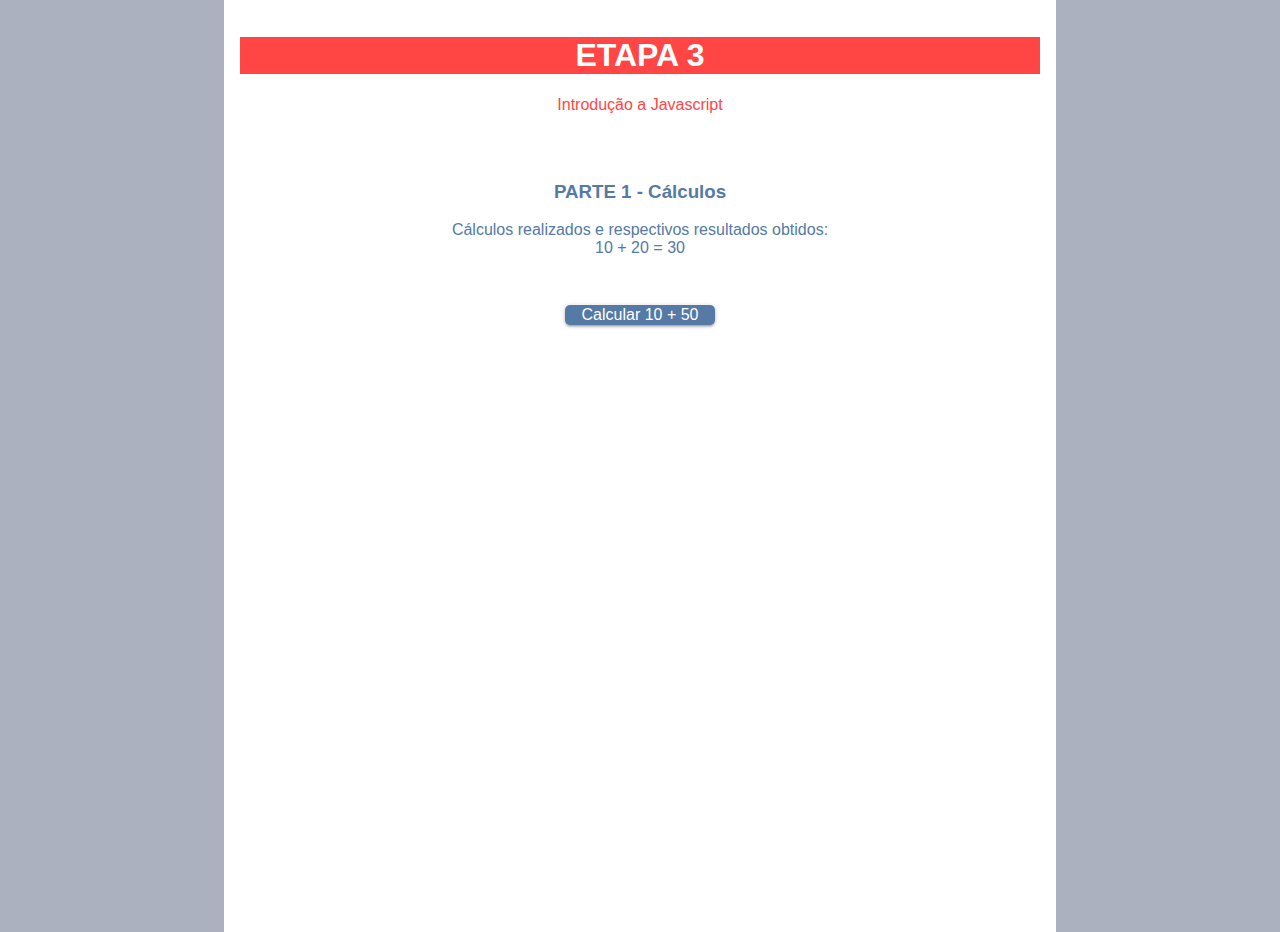
<file: 02_TUTORIAL/Semana 3/frontend/index.html>
﻿<!DOCTYPE html>
<html>
<head>
	<meta charset="UTF-8" />
	<meta name="viewport" content="width=device-width, initial-scale=1, maximum-scale=1" />
	<title>ETAPA 3</title>
	<link rel="stylesheet" href="style.css" />	
	<script src="script.js"></script>

</head>
<body>
	<div id="main">
		<h1>ETAPA 3</h1>
		Introdução a Javascript
		<div id="calc" class="sections">
			<h3>PARTE 1 - Cálculos</h3>
			Cálculos realizados e respectivos resultados obtidos:
		</div>
		<button onclick="CalcAddAndShow(10, 50)" class="button-calc">Calcular 10 + 50</button>
	</div>
</body>
</html>
</file>
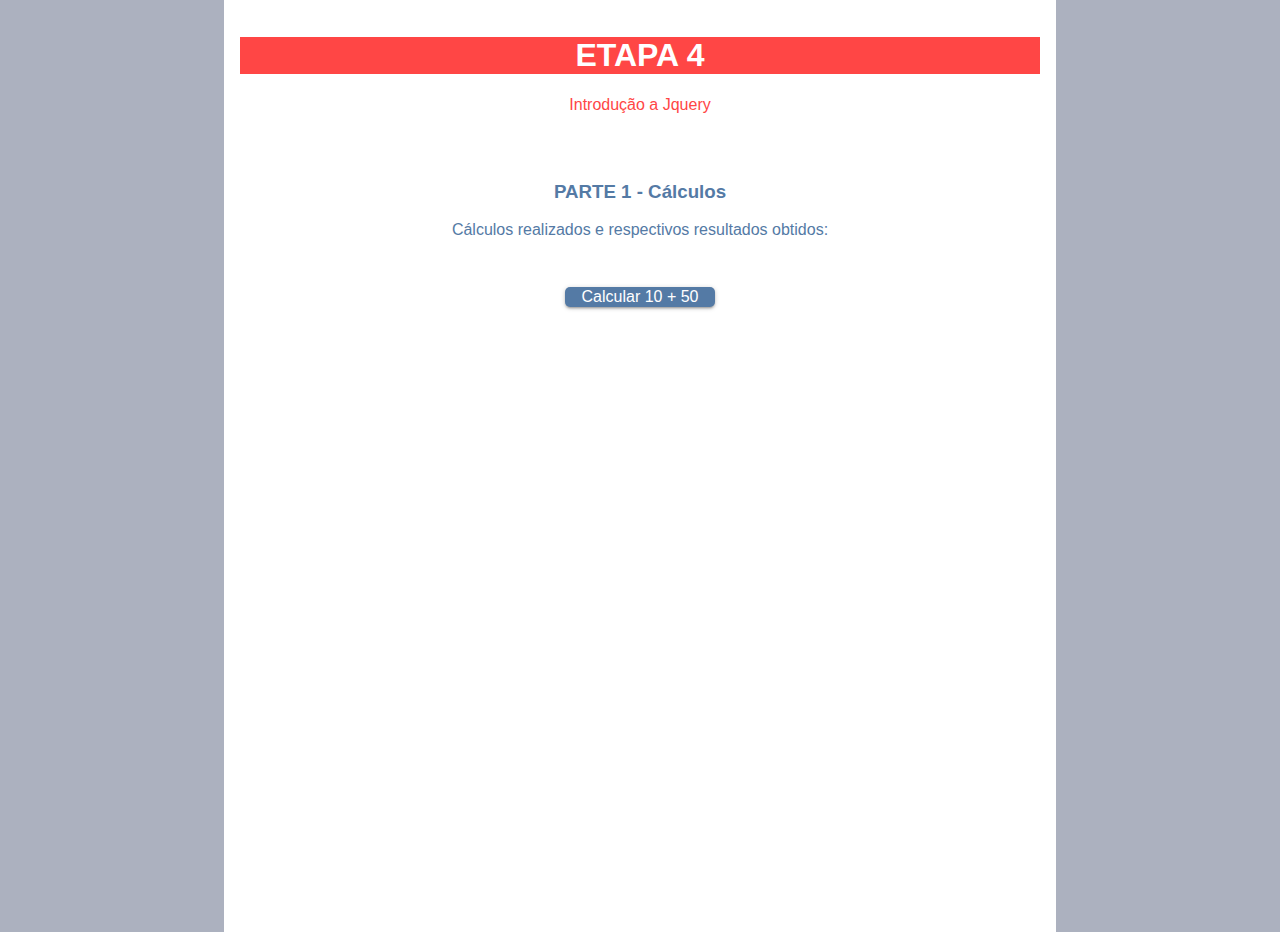
<file: 02_TUTORIAL/Semana 4/frontend/index.html>
﻿<!DOCTYPE html>
<html>
<head>
	<meta charset="UTF-8" />
	<meta name="viewport" content="width=device-width, initial-scale=1, maximum-scale=1" />
	<title>ETAPA 3</title>
	<link rel="stylesheet" href="style.css" />	
	<script src="script.js"></script>
	<script src="https://ajax.googleapis.com/ajax/libs/jquery/3.6.0/jquery.min.js"></script>
</head>
<body>
	<div id="main">
		<h1>ETAPA 4</h1>
		Introdução a Jquery
		<div id="calc" class="sections">
			<h3>PARTE 1 - Cálculos</h3>
			Cálculos realizados e respectivos resultados obtidos:
		</div>
		<button onclick="CalcAddAndShow(10, 50)" class="button-calc">Calcular 10 + 50</button>
	</div>
</body>
</html>
</file>
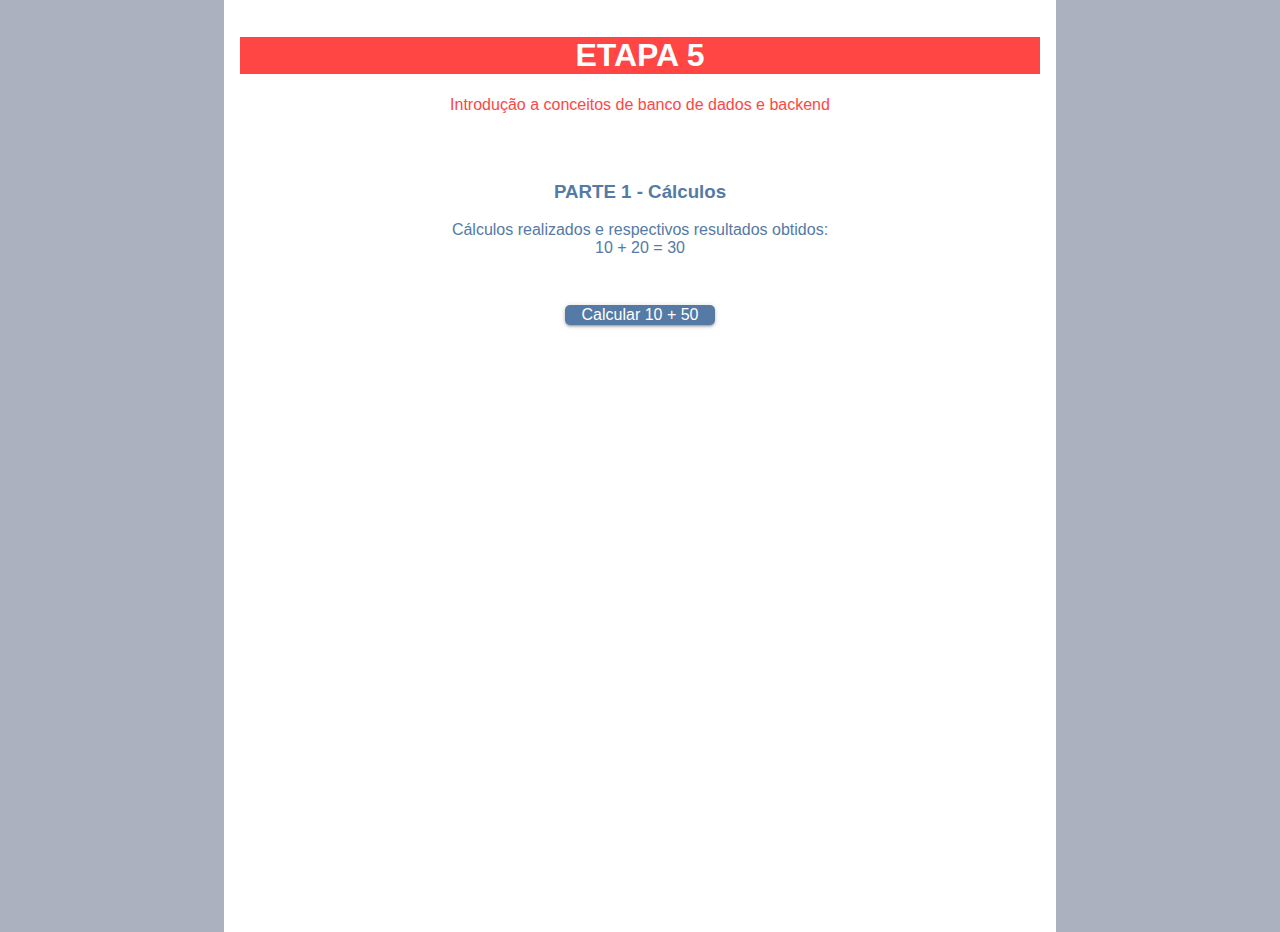
<file: 02_TUTORIAL/Semana 5/frontend/index.html>
﻿<!DOCTYPE html>
<html>
<head>
	<meta charset="UTF-8" />
	<meta name="viewport" content="width=device-width, initial-scale=1, maximum-scale=1" />
	<title>ETAPA 5</title>
	<link rel="stylesheet" href="style.css" />
	<script src="https://ajax.googleapis.com/ajax/libs/jquery/3.6.0/jquery.min.js"></script>	
	<script src="script.js"></script>

</head>
<body>
	<div id="main">
		<h1>ETAPA 5</h1>
		Introdução a conceitos de banco de dados e backend
		<div id="calc" class="sections">
			<h3>PARTE 1 - Cálculos</h3>
			Cálculos realizados e respectivos resultados obtidos:
		</div>
		<button onclick="CalcAddAndShow(10, 50)" class="button-calc">Calcular 10 + 50</button>
	</div>
</body>
</html>
</file>
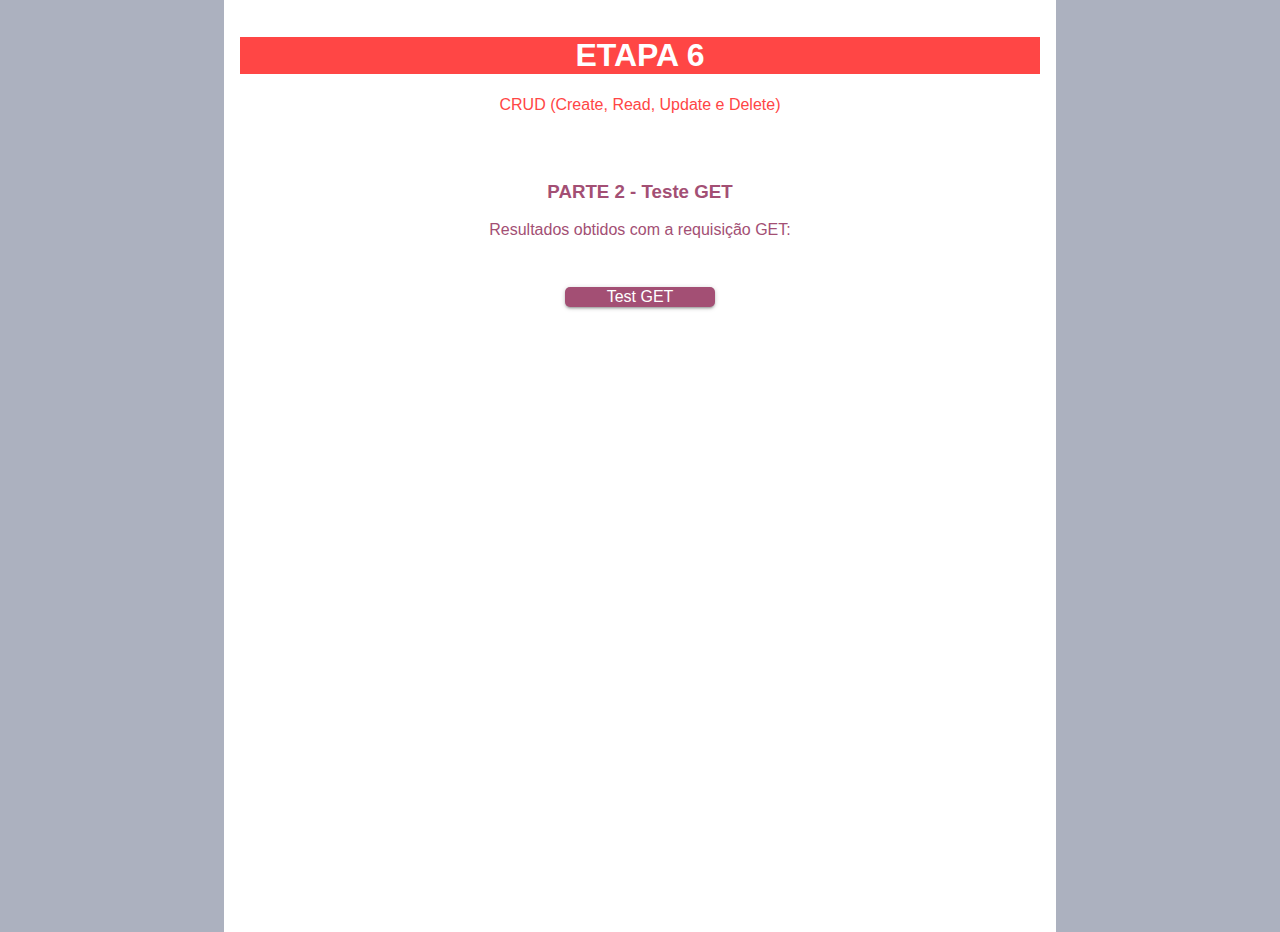
<file: 02_TUTORIAL/Semana 6/frontend/index.html>
﻿<!DOCTYPE html>
<html>
<head>
	<meta charset="UTF-8" />
	<meta name="viewport" content="width=device-width, initial-scale=1, maximum-scale=1" />
	<title>ETAPA 6</title>
	<link rel="stylesheet" href="style.css" />	
	<script src="https://ajax.googleapis.com/ajax/libs/jquery/3.6.0/jquery.min.js"></script>
	<script src="script.js"></script>

</head>
<body>
	<div id="main">
		<h1>ETAPA 6</h1>
		CRUD (Create, Read, Update e Delete)
		
		<div id="get" class="sections">
			<h3>PARTE 2 - Teste GET</h3>
			Resultados obtidos com a requisição GET:
		</div>
		<button onclick="TestGET()" class="button-get">Test GET</button>
	
	</div>
</body>
</html>
</file>
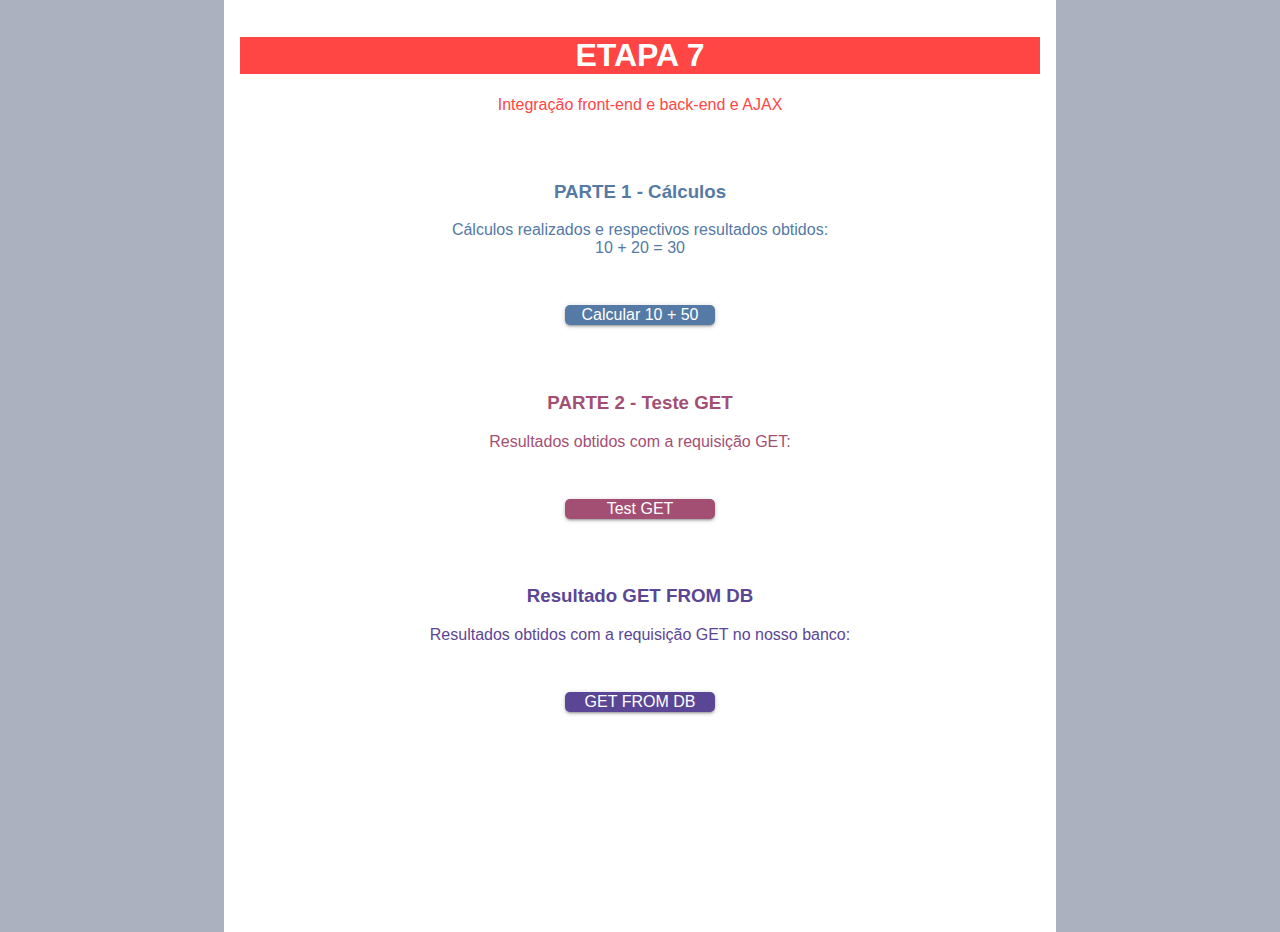
<file: 02_TUTORIAL/Semana 7/frontend/src1/index.html>
﻿<!DOCTYPE html>
<html>
<head>
	<meta charset="UTF-8" />
	<meta name="viewport" content="width=device-width, initial-scale=1, maximum-scale=1" />
	<title>ETAPA 7</title>
	<link rel="stylesheet" href="style.css" />	
	<script src="https://ajax.googleapis.com/ajax/libs/jquery/3.6.0/jquery.min.js"></script>
	<script src="script.js"></script>

</head>
<body>
	<div id="main">
		<h1>ETAPA 7</h1>
		Integração front-end e back-end e AJAX
		
		<div id="calc" class="sections">
			<h3>PARTE 1 - Cálculos</h3>
			Cálculos realizados e respectivos resultados obtidos:
		</div>
		<button onclick="CalcAddAndShow(10, 50)" class="button-calc">Calcular 10 + 50</button>
		
		<div id="get" class="sections">
			<h3>PARTE 2 - Teste GET</h3>
			Resultados obtidos com a requisição GET:
		</div>
		<button onclick="TestGET()" class="button-get">Test GET</button>
		
		<div id="getDB" class="sections">
			<h3>Resultado GET FROM DB</h3>
			Resultados obtidos com a requisição GET no nosso banco:
		</div>
		<button onclick="TestGETDB()" class="button-get-db">GET FROM DB</button>
	</div>
</body>
</html>
</file>
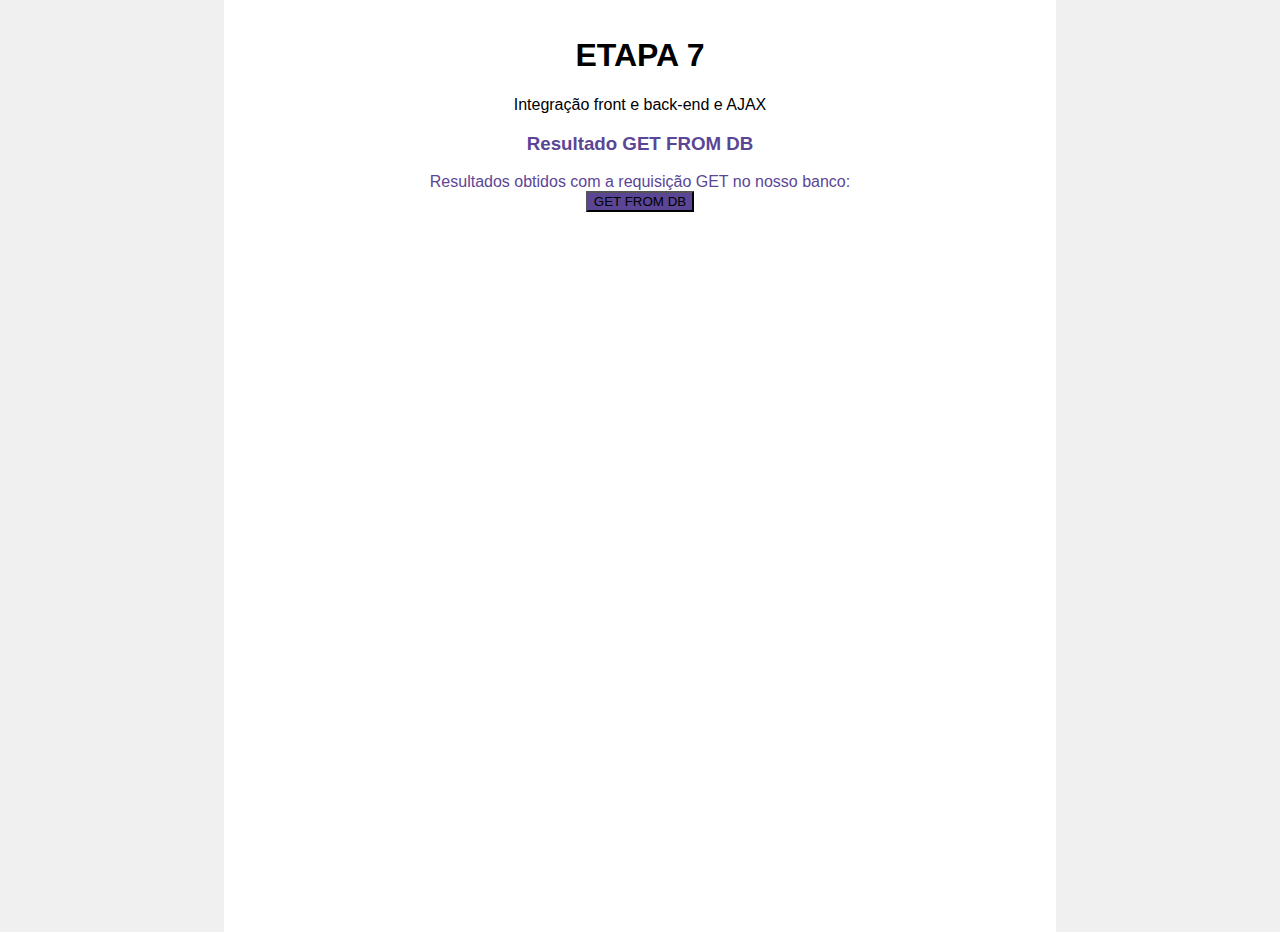
<file: 02_TUTORIAL/Semana 7/frontend/src2/index.html>
﻿<!DOCTYPE html>
<html>
<head>
	<meta charset="UTF-8" />
	<meta name="viewport" content="width=device-width, initial-scale=1, maximum-scale=1" />
	<title>ETAPA 7</title>
	<link rel="stylesheet" href="style.css" />	
	<script src="https://ajax.googleapis.com/ajax/libs/jquery/3.6.0/jquery.min.js"></script>
	<script src="script.js"></script>

</head>
<body>
	<div id="main">
		<h1>ETAPA 7</h1>
		Integração front e back-end e AJAX 
		<div id="getDB" class="sections">
			<h3>Resultado GET FROM DB</h3>
			Resultados obtidos com a requisição GET no nosso banco:
		</div>
		<button onclick="TestGETDB()" class="button-get-db">GET FROM DB</button>
	</div>
</body>
</html>
</file>
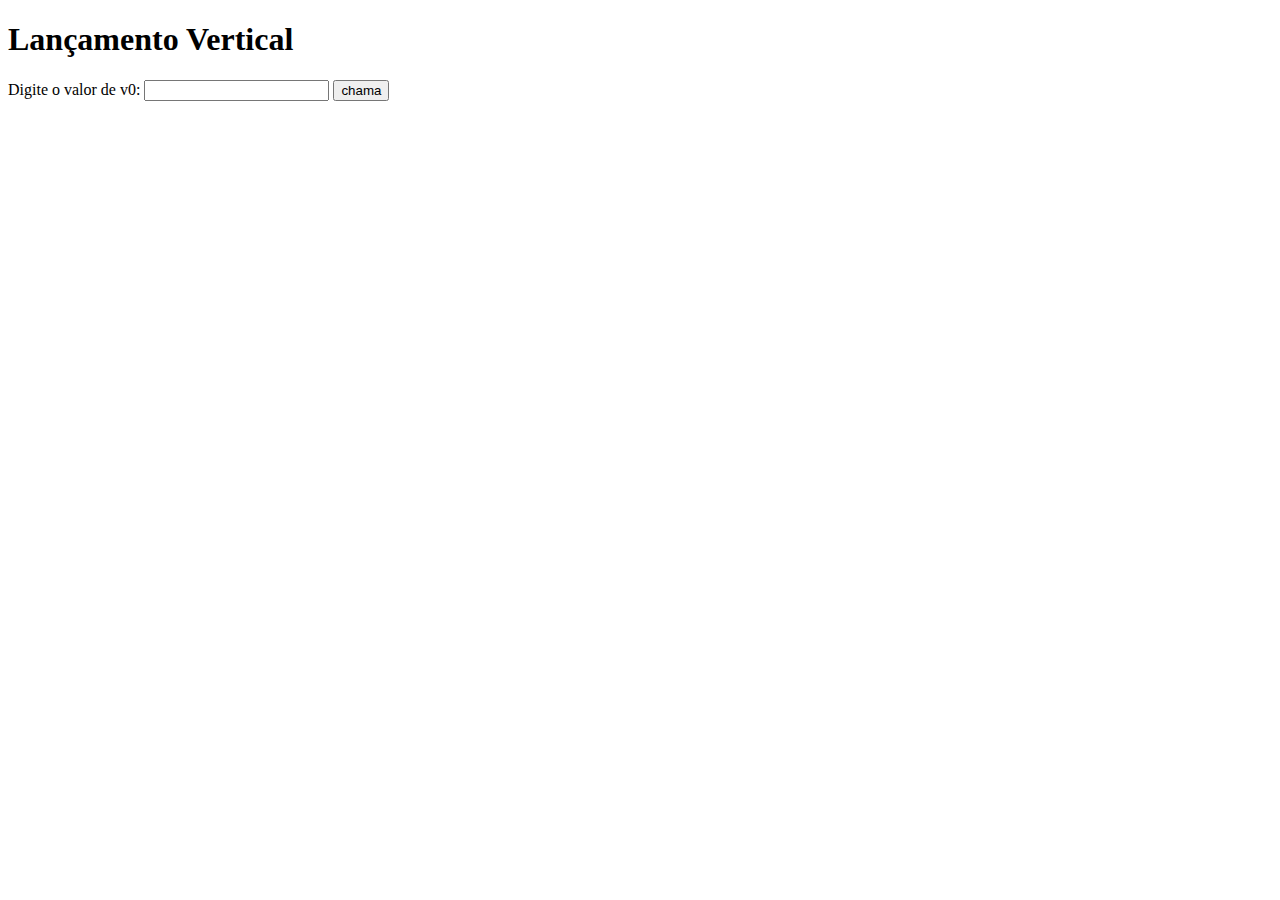
<file: 04_AUT_EST_EX_OBRIGATORIOS/Semana 3/ex1.html>
<!DOCTYPE html>
<html lang="en">
<head>
    <meta charset="UTF-8">
    <meta http-equiv="X-UA-Compatible" content="IE=edge">
    <meta name="viewport" content="width=device-width, initial-scale=1.0">
    <title>Document</title>
    <script src="ex1.js"></script>
</head>
<body>
    <h1> Lançamento Vertical </h1>
    <form name="form1" id="form1">
        Digite o valor de v0:
        <input type="number" id="v0" name="v0" value="" step="0.1" 
        required>
        <input type="button" onclick="ex1();" value="chama">

        <div id="vem"></div>
        <div id="vem1"></div>
        <!--<button name="chama" onclick="ex1();"> Chama </button> -->
    </form> 
    
</body>
</html>
</file>
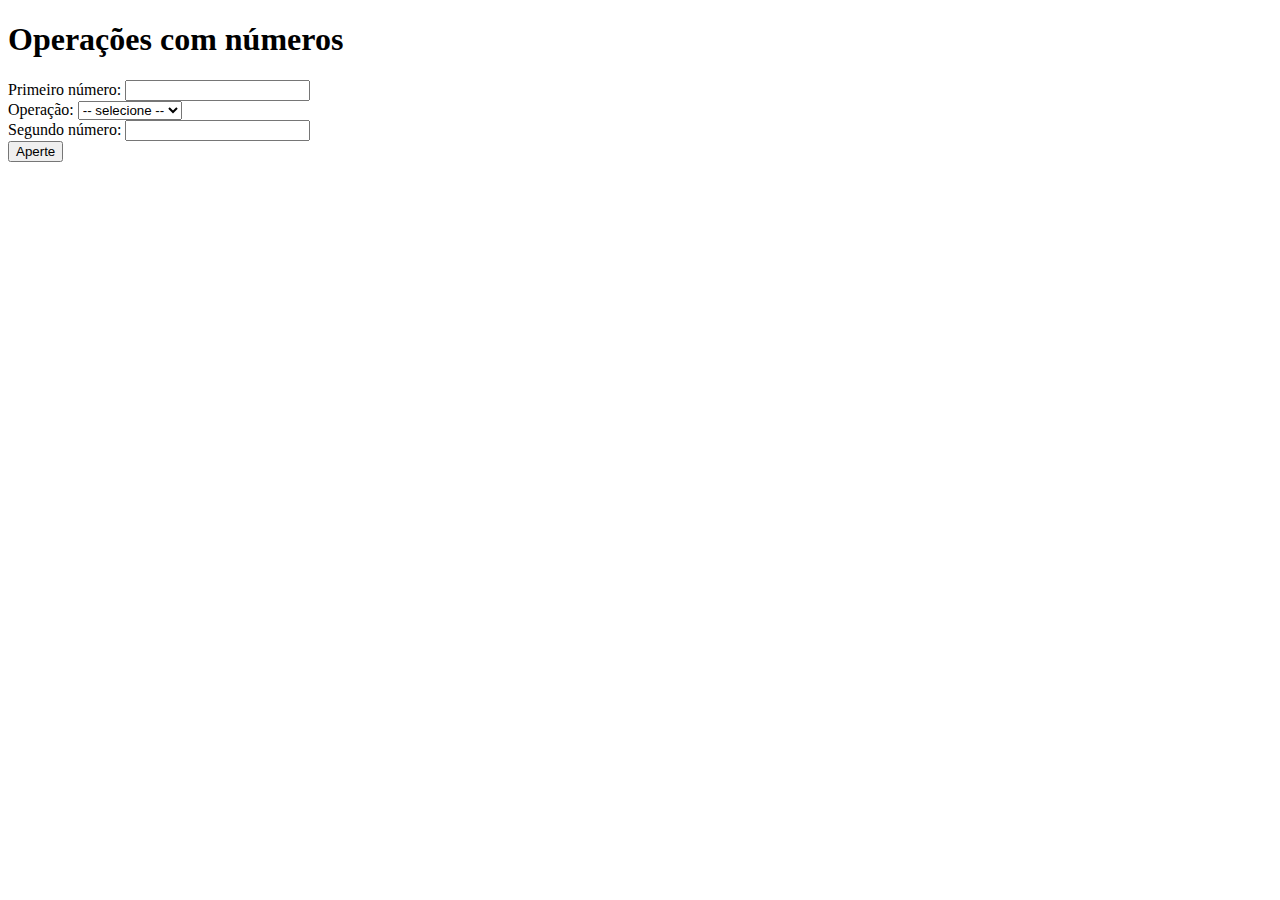
<file: 04_AUT_EST_EX_OBRIGATORIOS/Semana 5/ex1.html>
<!DOCTYPE html>
<html lang="pt-br">
<head>
    <meta charset="UTF-8">
    <meta http-equiv="X-UA-Compatible" content="IE=edge">
    <meta name="viewport" content="width=device-width, initial-scale=1.0">
    <title>Exercício1</title>
    <script src="exercise1.js"></script>
</head>
<body>
    <h1>Operações com números</h1>
    <form id="form1">
        <label for="op1"> Primeiro número:</label>
        <input id='op1' type="number" name="op1" step="0.1" min="0.1" value="">
        <br>
        <label for="operador">Operação:</label>
        <select name="operador" id="operador">
            <option value="">-- selecione --</option>
            <option value="0">+</option>
            <option value="1">-</option>
            <option value="2">*</option>
            <option value="3">/</option>
            <option value="4">//</option>
            <option value="5">%</option>
        </select>
        <br>
        <label for="op2"> Segundo número:</label>
        <input id='op2' type="number" name="op2" step="0.1" min="0.1" value="">
        <br>
        <input type="button" name="botao" value="Aperte" id="botao" onclick="calculo();">
        <br>   
    </form>
        <div id="saida"></div>
</body>
</html>
</file>
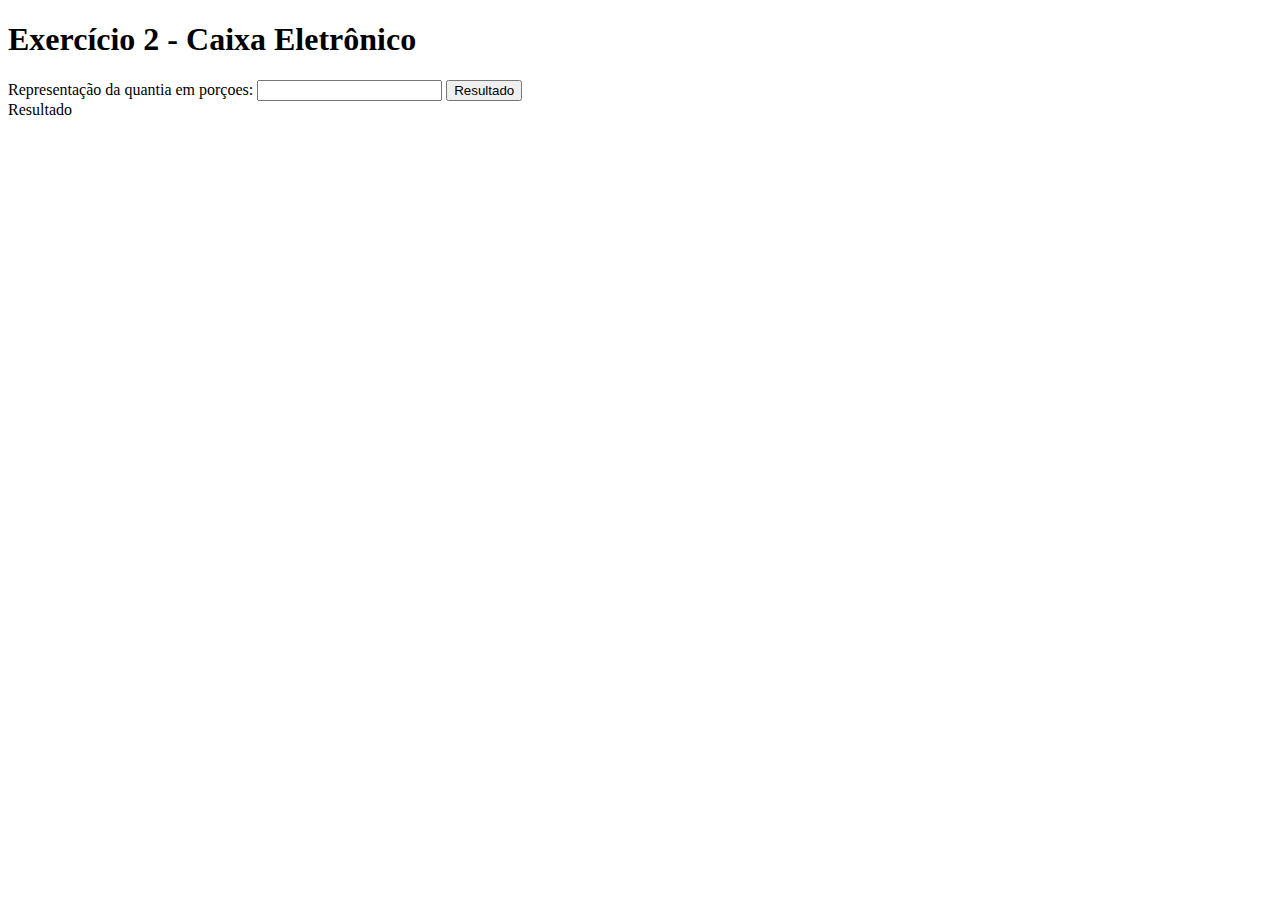
<file: 04_AUT_EST_EX_OBRIGATORIOS/Semana 5/ex2.html>
<!DOCTYPE html>
<html lang="pt-br">
<head>
    <meta charset="UTF-8">
    <meta http-equiv="X-UA-Compatible" content="IE=edge">
    <meta name="viewport" content="width=device-width, initial-scale=1.0">
    <title>Resolução de problemas com algoritmos - Semana 5</title>
    <script src="exercise2.js" defer></script>
</head>

<body>
    <h1>Exercício 2 - Caixa Eletrônico </h1>
    <form name="fomr1" action="ex2.html" method="get">
        <label for="valor">Representação da quantia em porçoes:</label>
        <input type="number" step="0.1" id="valor" value="">
        <input type="button" name="botao" value="Resultado" onclick="caixa();">
    </form>
        <div id="show"> Resultado </div>
</body>
</html>
</file>
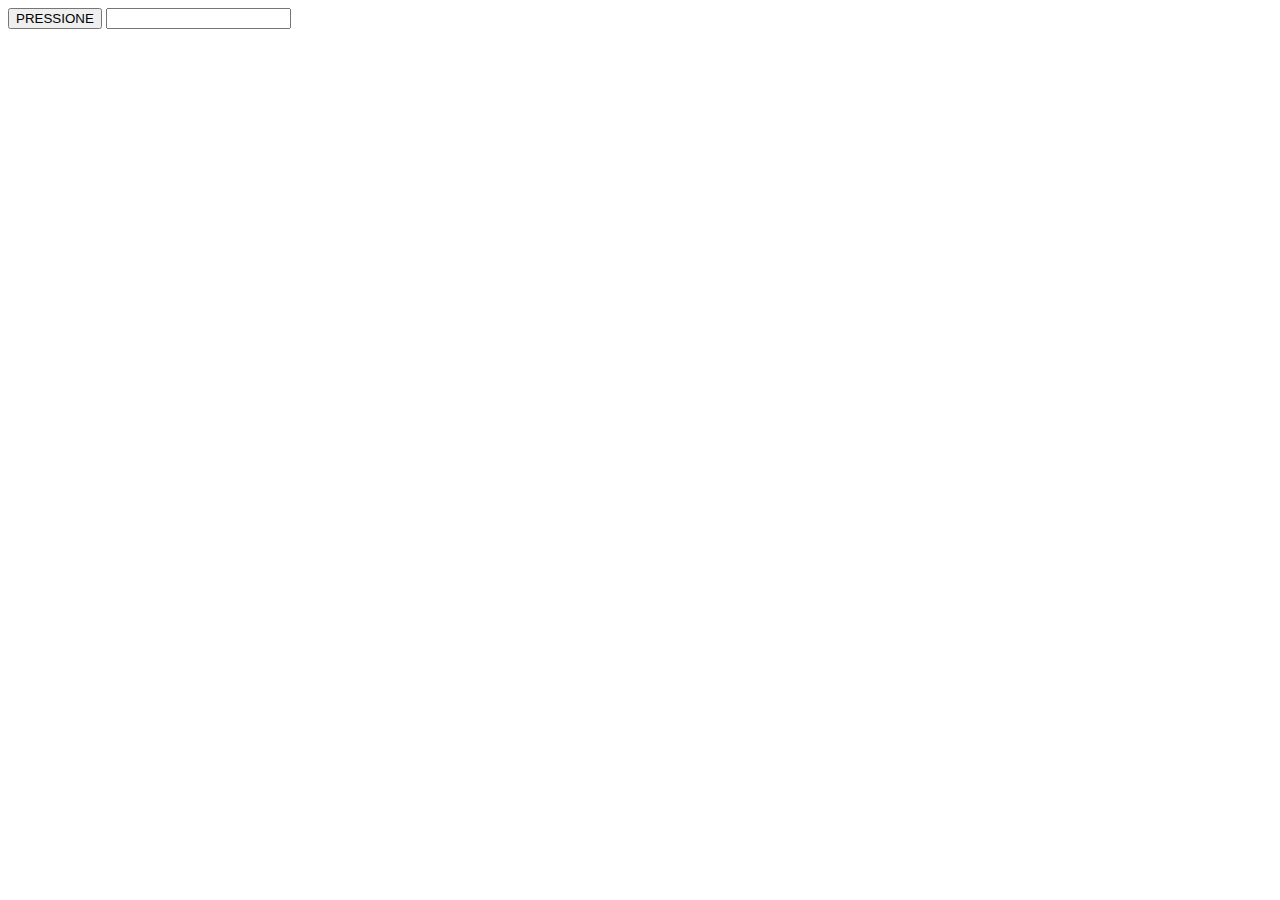
<file: 04_AUT_EST_EX_OBRIGATORIOS/Semana 5/ex3.html>
<!DOCTYPE html>
<html lang="pt-br">
<head>
    <meta charset="UTF-8">
    <meta http-equiv="X-UA-Compatible" content="IE=edge">
    <meta name="viewport" content="width=device-width, initial-scale=1.0">
    <title>Document</title>
    <script src="exercise3.js"></script>
</head>
<body>
    <input type="button" name="botao" value="PRESSIONE" id="botao" onclick="bubbleSort();">
    <input id='numeros' type="text" name="numeros" value="">
    <div id="saida"></div>
</body>
</html>
</file>
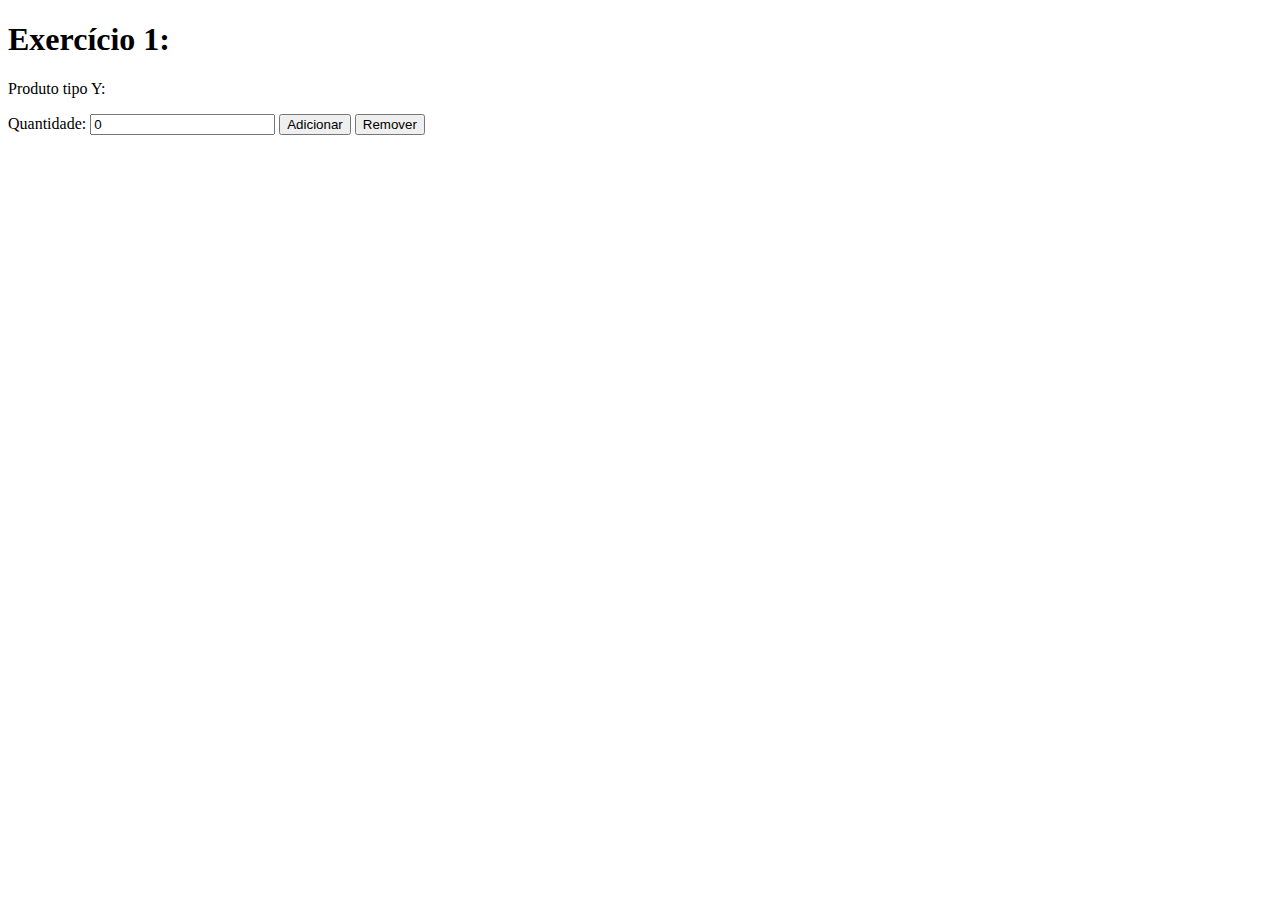
<file: 04_AUT_EST_EX_OBRIGATORIOS/Semana 7/ex1.html>
<!DOCTYPE html>
<html lang="pt-br">

<head>
  <meta charset="UTF-8">
  <meta http-equiv="X-UA-Compatible" content="IE=edge">
  <meta name="viewport" content="width=device-width, initial-scale=1.0">
  <title>Exercício 1 / Semana 7</title>
</head>

<body>
  <h1>Exercício 1:</h1>
  <p>Produto tipo Y:</p>
  <label for="quantity"> Quantidade: </label>
  <input type="number" id="quantity" min="0" value="0">
  <button type="button" id="add">Adicionar</button>
  <button type="button" id="remove">Remover</button>
  <script src ="ex1.js"></script>
</body>

</html>
</file>
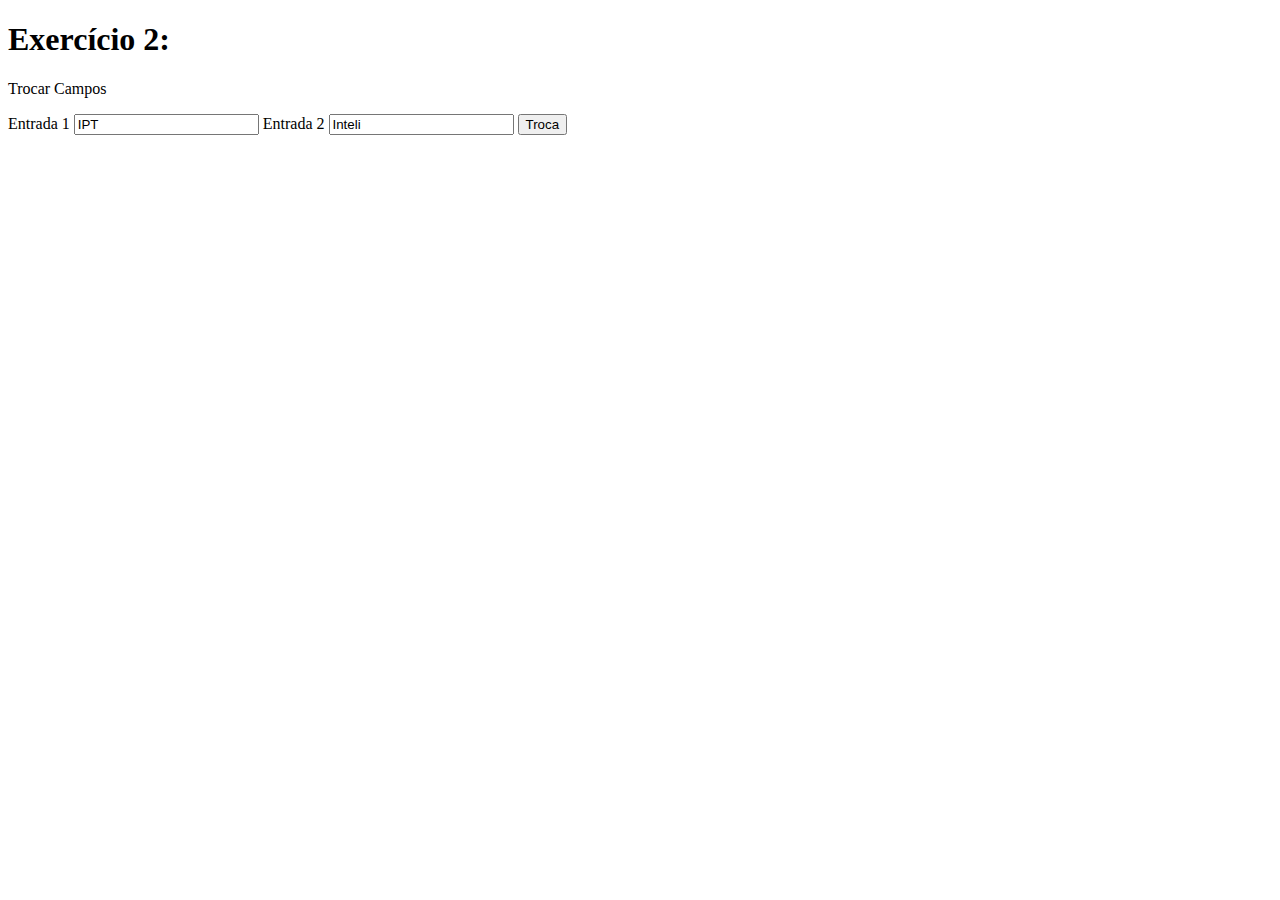
<file: 04_AUT_EST_EX_OBRIGATORIOS/Semana 7/ex2.html>
<!DOCTYPE html>
<html lang="en">

<head>
  <meta charset="UTF-8">
  <meta http-equiv="X-UA-Compatible" content="IE=edge">
  <meta name="viewport" content="width=device-width, initial-scale=1.0">
  <title>Exercício 2 / Semana 7</title>
</head>

<body>
  <h1>Exercício 2:</h1>
  <p>Trocar Campos</p>
  <label for="valor1">Entrada 1</label>
  <input type="text" id="value1" value="IPT">
  <label for="valor2">Entrada 2</label>
  <input type="text" id="value2" value="Inteli">
  <button type="button" id="swap">Troca</button>
  <script src="ex2.js"></script>
</body>

</html>
</file>
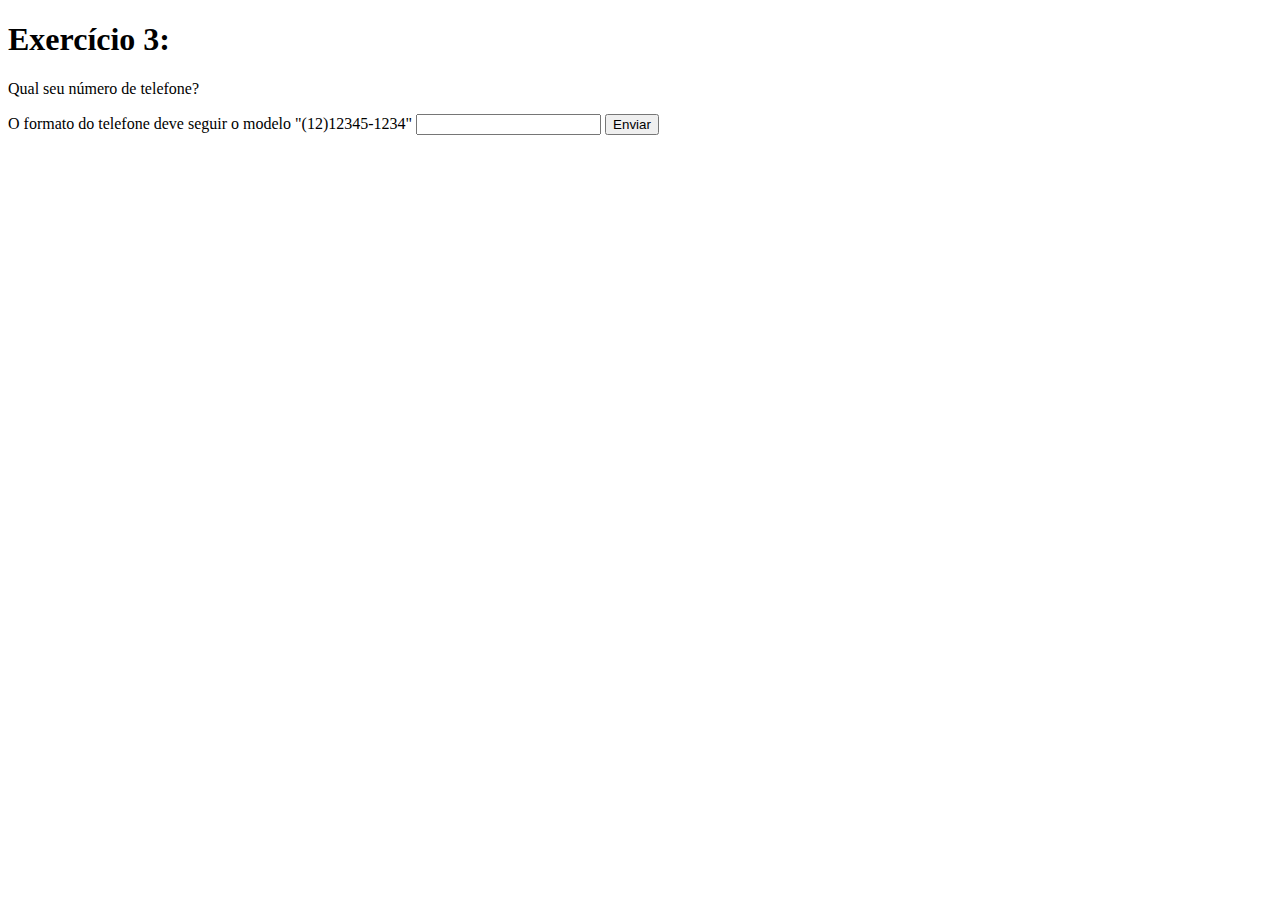
<file: 04_AUT_EST_EX_OBRIGATORIOS/Semana 7/ex3.html>
<!DOCTYPE html>
<html lang="en">

<head>
  <meta charset="UTF-8">
  <meta http-equiv="X-UA-Compatible" content="IE=edge">
  <meta name="viewport" content="width=device-width, initial-scale=1.0">
  <title>Exercício 3 / Semana 7</title>
</head>

<body>
  <h1>Exercício 3:</h1>
  <p>Qual seu número de telefone?</p>
  <form action="" method="get">
    <label for="cellphone">O formato do telefone deve seguir o modelo "(12)12345-1234"</label>
    <input type="text" id="cellphone" name="cellphone" pattern="\(\d{2}\)\d{5}-\d{4}">
    <button type="submit">Enviar</button>
  </form>
</body>

</html>
</file>
<file: 02_TUTORIAL/Semana 3/frontend/style.css>
﻿body, html {
	width: 100%;
	height: 100%;
	background-color: #acb1bf;
	margin: 0;
	color: #ff4645;
	font-family: -apple-system, BlinkMacSystemFont, "Segoe UI", Roboto, Oxygen,
    Ubuntu, Cantarell, "Open Sans", "Helvetica Neue", sans-serif;
}

h1{
	background-color: #ff4645;
	color: white;
}

#main {
	max-width: 800px;
	min-height: 100%;
	margin: 0 auto;
	background-color: #FFFFFF;
	padding: 1rem;
	text-align: center;
}

.sections{
	padding: 3em;
}


#calc{
	color: #547aa5;
}


button {
	padding: 3;
	border: none;
	font: inherit;
	cursor: pointer;	
	border-radius: 5px;
	font-weight: 500;
	color: white;
	width: 150px;
  	box-shadow: 0 2px 2px 0 rgba(0, 0, 0, 0.14),
    			0 3px 1px -2px rgba(0, 0, 0, 0.12), 
				0 1px 5px 0 rgba(0, 0, 0, 0.2);
  }

.button-calc{
	background-color: #547aa5;
}
</file>
<file: 02_TUTORIAL/Semana 4/frontend/style.css>
﻿body, html {
	width: 100%;
	height: 100%;
	background-color: #acb1bf;
	margin: 0;
	color: #ff4645;
	font-family: -apple-system, BlinkMacSystemFont, "Segoe UI", Roboto, Oxygen,
    Ubuntu, Cantarell, "Open Sans", "Helvetica Neue", sans-serif;
}

h1{
	background-color: #ff4645;
	color: white;
}

#main {
	max-width: 800px;
	min-height: 100%;
	margin: 0 auto;
	background-color: #FFFFFF;
	padding: 1rem;
	text-align: center;
}

.sections{
	padding: 3em;
}


#calc{
	color: #547aa5;
}


button {
	padding: 3;
	border: none;
	font: inherit;
	cursor: pointer;	
	border-radius: 5px;
	font-weight: 500;
	color: white;
	width: 150px;
  	box-shadow: 0 2px 2px 0 rgba(0, 0, 0, 0.14),
    			0 3px 1px -2px rgba(0, 0, 0, 0.12), 
				0 1px 5px 0 rgba(0, 0, 0, 0.2);
  }

.button-calc{
	background-color: #547aa5;
}
</file>
<file: 02_TUTORIAL/Semana 5/frontend/style.css>
﻿body, html {
	width: 100%;
	height: 100%;
	background-color: #acb1bf;
	margin: 0;
	color: #ff4645;
	font-family: -apple-system, BlinkMacSystemFont, "Segoe UI", Roboto, Oxygen,
    Ubuntu, Cantarell, "Open Sans", "Helvetica Neue", sans-serif;
}

h1{
	background-color: #ff4645;
	color: white;
}

#main {
	max-width: 800px;
	min-height: 100%;
	margin: 0 auto;
	background-color: #FFFFFF;
	padding: 1rem;
	text-align: center;
}

.sections{
	padding: 3em;
}


#calc{
	color: #547aa5;
}


button {
	padding: 3;
	border: none;
	font: inherit;
	cursor: pointer;	
	border-radius: 5px;
	font-weight: 500;
	color: white;
	width: 150px;
  	box-shadow: 0 2px 2px 0 rgba(0, 0, 0, 0.14),
    			0 3px 1px -2px rgba(0, 0, 0, 0.12), 
				0 1px 5px 0 rgba(0, 0, 0, 0.2);
  }

.button-calc{
	background-color: #547aa5;
}
</file>
<file: 02_TUTORIAL/Semana 6/frontend/style.css>
﻿body, html {
	width: 100%;
	height: 100%;
	background-color: #acb1bf;
	margin: 0;
	color: #ff4645;
	font-family: -apple-system, BlinkMacSystemFont, "Segoe UI", Roboto, Oxygen,
    Ubuntu, Cantarell, "Open Sans", "Helvetica Neue", sans-serif;
}

h1{
	background-color: #ff4645;
	color: white;
}

#main {
	max-width: 800px;
	min-height: 100%;
	margin: 0 auto;
	background-color: #FFFFFF;
	padding: 1rem;
	text-align: center;
}

.sections{
	padding: 3em;
}


#calc{
	color: #547aa5;
}

#get{
	color: #a34f74;
}


button {
	padding: 3;
	border: none;
	font: inherit;
	cursor: pointer;	
	border-radius: 5px;
	font-weight: 500;
	color: white;
	width: 150px;
  	box-shadow: 0 2px 2px 0 rgba(0, 0, 0, 0.14),
    			0 3px 1px -2px rgba(0, 0, 0, 0.12), 
				0 1px 5px 0 rgba(0, 0, 0, 0.2);
  }

/*.button-calc{
	background-color: #547aa5;
}
*/
#get{ 
	color: #a34f74;
}

.button-get{
	background-color: #a34f74;
}
</file>
<file: 02_TUTORIAL/Semana 7/frontend/src1/style.css>
﻿body, html {
	width: 100%;
	height: 100%;
	background-color: #acb1bf;
	margin: 0;
	color: #ff4645;
	font-family: -apple-system, BlinkMacSystemFont, "Segoe UI", Roboto, Oxygen,
    Ubuntu, Cantarell, "Open Sans", "Helvetica Neue", sans-serif;
}

h1{
	background-color: #ff4645;
	color: white;
}

#main {
	max-width: 800px;
	min-height: 100%;
	margin: 0 auto;
	background-color: #FFFFFF;
	padding: 1rem;
	text-align: center;
}

.sections{
	padding: 3em;
}


#calc{
	color: #547aa5;
}

#get{
	color: #a34f74;
}

#getDB{
	color: #5b4696;
}


button {
	padding: 3;
	border: none;
	font: inherit;
	cursor: pointer;	
	border-radius: 5px;
	font-weight: 500;
	color: white;
	width: 150px;
  	box-shadow: 0 2px 2px 0 rgba(0, 0, 0, 0.14),
    			0 3px 1px -2px rgba(0, 0, 0, 0.12), 
				0 1px 5px 0 rgba(0, 0, 0, 0.2);
  }

.button-calc{
	background-color: #547aa5;
}

.button-get{
	background-color: #a34f74;
}

.button-get-db{
	background-color: #5b4696;
}
</file>
<file: 02_TUTORIAL/Semana 7/frontend/src2/style.css>
﻿body, html {
	width: 100%;
	height: 100%;
	background-color: #F0F0F0;
	margin: 0;
	font-family: Arial, Helvetica, sans-serif;
}

#main {
	max-width: 800px;
	min-height: 100%;
	margin: 0 auto;
	background-color: #FFFFFF;
	padding: 1rem;
	text-align: center;
}

.user {
	padding: 1rem;
	margin: 1rem;
	background-color: #F0F0F0;
	text-align: left;
}

.title {
	display: inline-block;
}

.actions {
	display: block;
	float: right;
}

.action {
	display: inline-block;
	padding-left: 0.25rem;
	padding-right: 0.25rem;
	margin-left: 0.25rem;
	margin-right: 0.25rem;
	color: blue;
	cursor: pointer;
}

.action:hover {
	text-decoration: underline;
}

.insert {
	padding-left: 0.25rem;
	padding-right: 0.25rem;
	margin-left: 0.25rem;
	margin-right: 0.25rem;
	color: blue;
	cursor: pointer;
}

.insert:hover {
	text-decoration: underline;
}

#getDB{
    color: #5b4696; 
}

.button-get-db{
    background-color: #5b4696;
}
</file>
